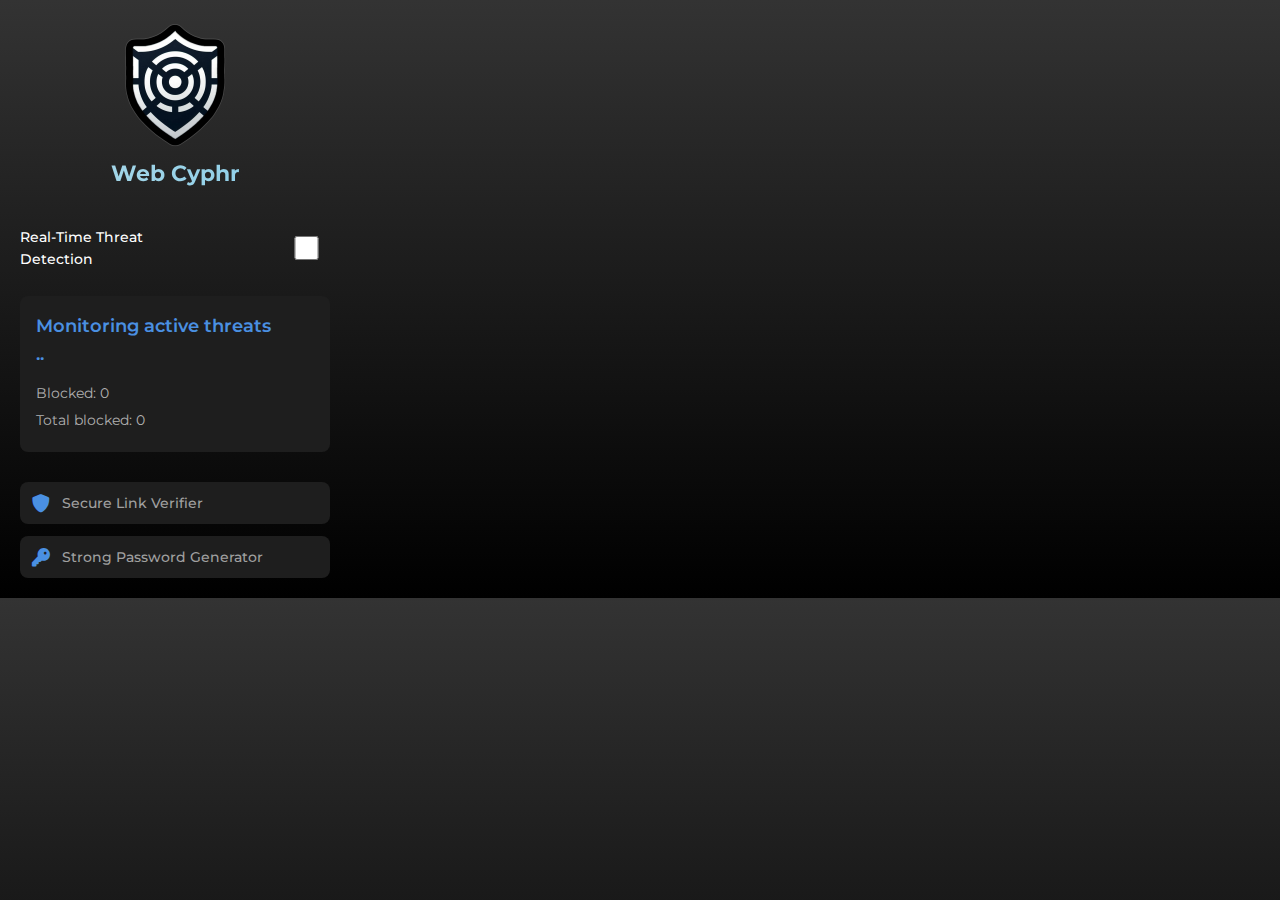
<file: Extensions/WebCyphr-main/popup.html>
<!DOCTYPE html>
<html lang="en">
<head>
  <meta charset="UTF-8">
  <meta name="viewport" content="width=device-width, initial-scale=1.0">
  <title>SecureMe</title>
  <link rel="stylesheet" href="styles.css">
  <link rel="stylesheet" href="https://cdnjs.cloudflare.com/ajax/libs/font-awesome/6.0.0-beta3/css/all.min.css">
  <link href="https://fonts.googleapis.com/css2?family=Montserrat:wght@400;600&display=swap" rel="stylesheet">
</head>
<body>
  <div id="main-menu">
    <!-- Logo and Title -->
    <div class="header">
      <img src="128.png" alt="Icon" class="icon" />
      <h1 class="title">Web Cyphr</h1>
    </div>

    <!-- Toggle for Real-Time Monitoring -->
    <div class="toggle-container">
      <label id="monitor-label">Real-Time Threat Detection</label>
      <input type="checkbox" id="real-time-toggle" class="toggle-switch">
      <label for="real-time-toggle" class="toggle-label"></label>
    </div>

    <!-- Real-Time Threat Detection Status -->
    <div id="status">
      <h2 id="status-text">Monitoring active threats ..</h2>
      <p id="total-blocked">Blocked: 0</p>
      <p id="total-blocked-count">Total blocked: 0</p>
    </div>

    <!-- Tools Section -->
    <div class="menu-section">
      <button id="link-verifier-btn" class="menu-item"><i class="fas fa-shield-alt"></i> Secure Link Verifier</button>
      <button id="password-generator-btn" class="menu-item"><i class="fas fa-key"></i> Strong Password Generator</button>
    </div>
  </div>
  
  <!-- Secure Link Verifier Section -->
  <div id="link-verifier-section" class="popup-section hidden">
    <button class="back-btn">Back to Main Menu</button>
    <h2>Secure Link Verifier</h2>
    <input type="text" id="url-input" placeholder="Enter a URL" />
    <button id="verify-url">Verify</button>
    <div id="verification-result"></div>
  </div>

  <!-- Password Generator Section -->
  <div id="password-generator-section" class="popup-section hidden">
    <button class="back-btn">Back to Main Menu</button>
    <h2>Strong Password Generator</h2>
    <div>
        <label class="checkbox-button">
          <input type="checkbox" id="uppercase" />
          Uppercase Letters
        </label><br>
        <label class="checkbox-button">
          <input type="checkbox" id="lowercase" />
          Lowercase Letters
        </label><br>
        <label class="checkbox-button">
          <input type="checkbox" id="numbers" />
          Numbers
        </label><br>
        <label class="checkbox-button">
          <input type="checkbox" id="special" />
          Special Characters
        </label><br>
        <label>Password Length: <input type="number" id="password-length" min="4" max="128" value="8" /></label>
      </div>
    <button id="generate-password">Generate Password</button>
    
    <div id="password-result">
      <span id="generated-password" class="highlighted-password"></span>
      <button id="copy-password" class="copy-btn hidden">Copy</button>
    </div>
  </div>

  <script src="popup.js"></script>
</body>
</html>
</file>
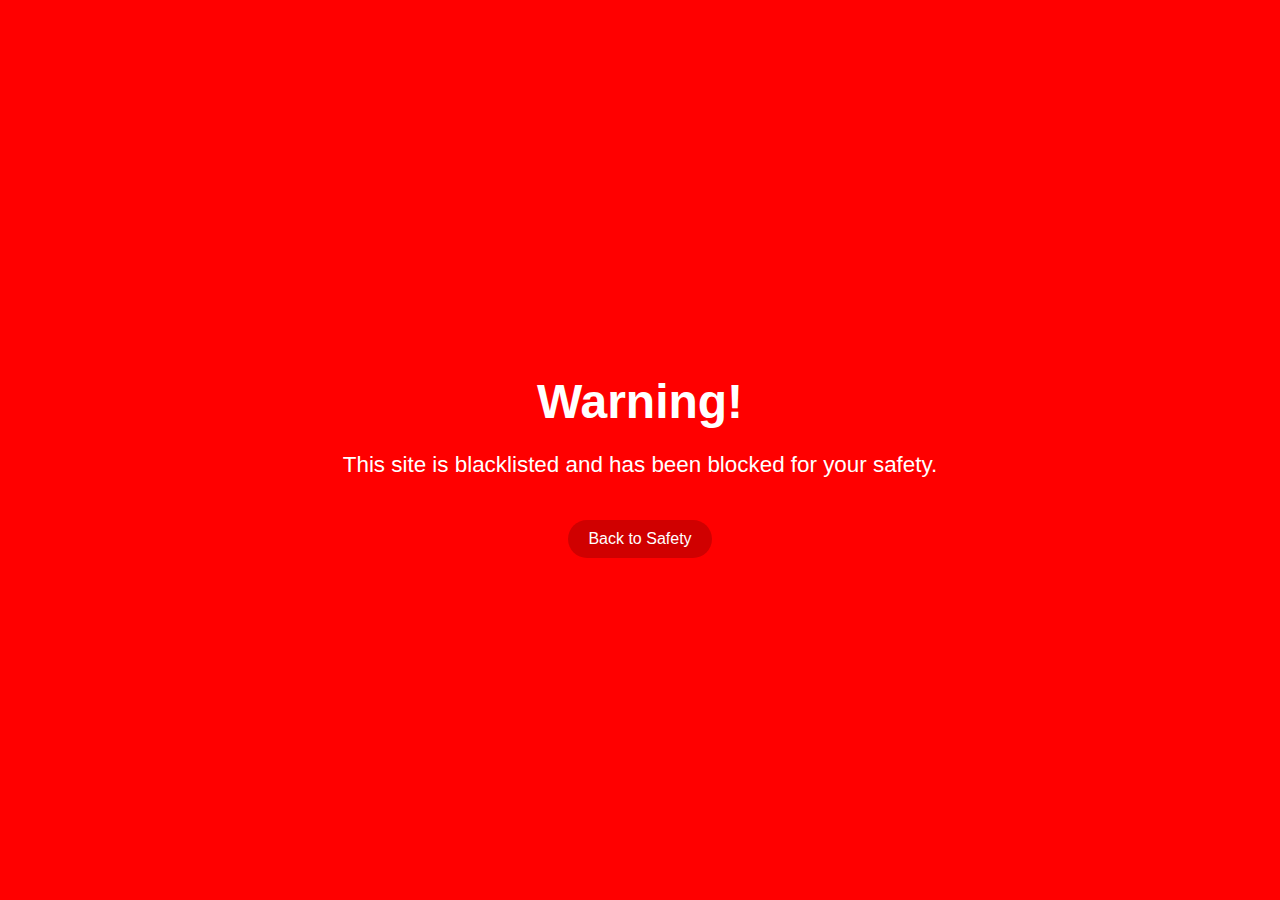
<file: Extensions/WebCyphr-main/warning.html>
<!DOCTYPE html>
<html lang="en">
<head>
  <meta charset="UTF-8">
  <meta name="viewport" content="width=device-width, initial-scale=1.0">
  <title>Blocked Site</title>
  <style>
    body {
      background: #ff0000;
      color: white;
      display: flex;
      justify-content: center;
      align-items: center;
      height: 100vh;
      margin: 0;
      font-family: Arial, sans-serif;
    }
    .container {
      text-align: center;
      padding: 20px;
      border-radius: 10px;
      background-color: rgba(255, 0, 0, 0.8); 
    }
    h1 {
      font-size: 3em;
      margin-bottom: 10px;
    }
    p {
      font-size: 1.4em;
    }
    .button {
      margin-top: 20px;
      padding: 10px 20px;
      font-size: 1em;
      color: white;
      background-color: #d00000;
      border: none;
      border-radius: 50px;
      cursor: pointer;
    }
    .button:hover {
      background-color: #a00000;
    }
  </style>
</head>
<body>
  <div class="container">
    <h1>Warning!</h1>
    <p>This site is blacklisted and has been blocked for your safety.</p>
    <button class="button" id="go-to-safety">Back to Safety</button>
  </div>
  <script>
    document.getElementById("go-to-safety").onclick = function() {
      const params = new URLSearchParams(window.location.search);
      const blockedUrl = params.get("url"); // Retrieve the 'url' parameter
      console.log("Blocked URL:", blockedUrl); // Log the blocked URL for debugging
      if (blockedUrl && blockedUrl !== "null") {
        window.location.href = blockedUrl; // Redirect to the blocked URL
      } else {
        alert("No valid URL to redirect to.");
      }
    };
  </script>
</body>
</html>
</file>
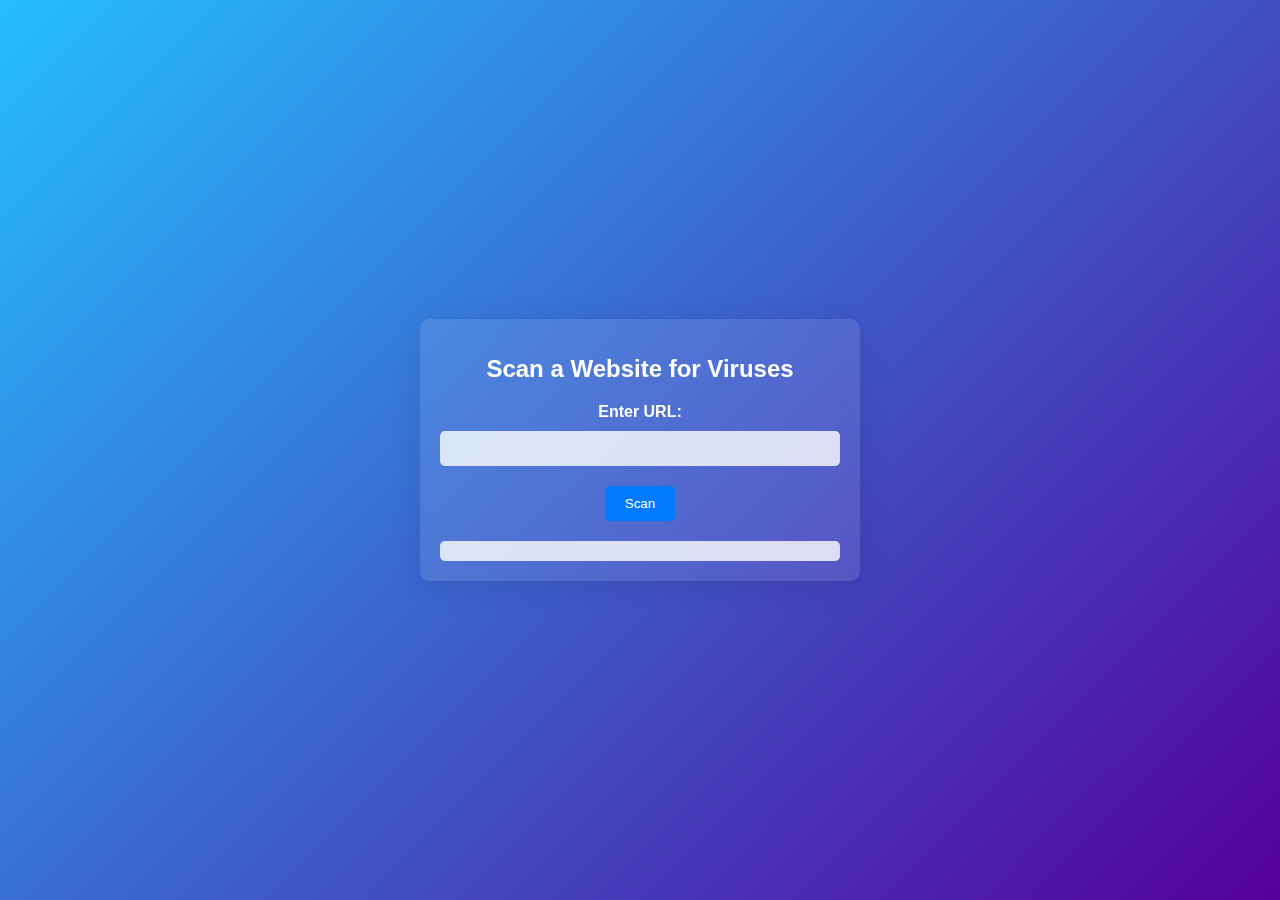
<file: Extensions/WebScanner-VT-Scan/popup.html>
<!DOCTYPE html>
<html lang="en">
<head>
    <meta charset="UTF-8">
    <meta name="viewport" content="width=device-width, initial-scale=1.0">
    <title>webcy URL Scanner</title>
    <style>
        body {
            font-family: Arial, sans-serif;
            background: linear-gradient(135deg, #25beff, #55009b);
            display: flex;
            justify-content: center;
            align-items: center;
            height: 100vh;
            margin: 0;
        }
        .container {
            background: rgba(255, 255, 255, 0.1);
            border-radius: 10px;
            box-shadow: 0 4px 30px rgba(0, 0, 0, 0.1);
            backdrop-filter: blur(10px);
            -webkit-backdrop-filter: blur(10px);
            padding: 20px;
            max-width: 400px;
            width: 100%;
            text-align: center;
        }
        h1 {
            font-size: 24px;
            margin-bottom: 20px;
        }
        label {
            display: block;
            margin-bottom: 10px;
            font-weight: bold;
        }
        input[type="text"] {
            width: calc(100% - 20px);
            padding: 10px;
            margin-bottom: 20px;
            border: none;
            border-radius: 5px;
            background: rgba(255, 255, 255, 0.8);
            color: #333;
        }
        button {
            padding: 10px 20px;
            border: none;
            border-radius: 5px;
            background: #007BFF;
            color: white;
            cursor: pointer;
            transition: background 0.3s ease;
        }
        button:hover {
            background: #0056b3;
        }
        #result {
            margin-top: 20px;
            text-align: left;
            background: rgb(255, 255, 255,0.8);
            padding: 10px;
            border-radius: 5px;
        }
    </style>
</head>
<body>
    <div class="container">
        <h1 style="color: white;">Scan a Website for Viruses</h1>
        <form id="scanForm">
            <label for="url" style="color: rgb(255, 255, 255);" >Enter URL:</label>
            <input type="text" id="url" name="url" required>
            <button type="submit">Scan</button>
        </form>
        <div id="result"></div>
    </div>

    <script src="websitescan.js"></script>
    <script src="popup.js"></script>
    <script src="background.js"></script>


</body>
</html>
</file>
<file: Extensions/WebCyphr-main/styles.css>
:root {
  --primary-color: #4a90e2;
  --primary-light: #5dade2;
  --background-color: #121212;
  --surface-color: #1e1e1e;
  --text-color: #ffffff;
  --text-secondary-color: #b0b0b0;
  --border-color: #333333;
  --success-color: #4caf50;
  --danger-color: #f44336;
}

* {
  box-sizing: border-box;
  margin: 0;
  padding: 0;
}

body {
  font-family: 'Montserrat', sans-serif;
  background: linear-gradient(to bottom, #333333, #000000);
  color: var(--text-color);
  width: 350px;
  margin: 0;
  padding: 20px;
  line-height: 1.6;
}

#main-menu {
  display: flex;
  flex-direction: column;
  gap: 20px;
}

.header {
  text-align: center;
  margin-bottom: 10px;
}

h1 {
  font-weight: 700;
  font-size: 22px;
  color: var(--primary-color);
  padding-bottom: 0px;
  margin-bottom: 0px;
  background: linear-gradient(90deg, #add8e6, #87ceeb);
  -webkit-background-clip: text;
  -webkit-text-fill-color: transparent;
}

.toggle-container {
  margin-top: 5px;
  display: flex;
  justify-content: space-between;
  align-items: center;
  margin-bottom: 15px;
}

#monitor-label {
  font-weight: 500;
  font-size: 14px;
}

.toggle-switch {
  margin-left: 20px;
  position: relative;
  display: inline-block;
  width: 50px;
  height: 24px;
}

.toggle-switch input {
  margin-left:20px;
  opacity: 0;
  width: 0;
  height: 0;
}

.toggle-slider {
  position: absolute;
  cursor: pointer;
  top: 0;
  left: 0;
  right: 0;
  bottom: 0;
  background-color: var(--border-color);
  transition: .4s;
  border-radius: 24px;
}

.toggle-slider:before {
  position: absolute;
  content: "";
  height: 18px;
  width: 18px;
  left: 3px;
  bottom: 3px;
  background-color: var(--text-color);
  transition: .4s;
  border-radius: 50%;
}

input:checked + .toggle-slider {
  background-color: var(--primary-color);
}

input:checked + .toggle-slider:before {
  transform: translateX(26px);
}


#status {
  background-color: var(--surface-color);
  border-radius: 8px;
  padding: 10px;
  margin-bottom: 10px;
}

#status h2 {
  height:60px;
  width:240px;
  font-size: 18px;
  margin-bottom: 10px;
  font-weight: 600;
}

#status p {
  font-size: 14px;
  color: var(--text-secondary-color);
  margin-bottom: 5px;
}

.menu-section {
  display: flex;
  flex-direction: column;
  gap: 12px;
}

.menu-item {
  background-color: var(--surface-color);
  color: #a0a0a0;
  border: none;
  padding: 12px;
  border-radius: 8px;
  cursor: pointer;
  font-size: 14px;
  display: flex;
  align-items: center;
  transition: all 0.3s ease;
  font-weight: 500;
  font-family: 'Montserrat', sans-serif;
}

.menu-item:hover {
  background-color: var(--primary-color);
  color: var(--background-color);
}

.menu-item i {
  margin-right: 12px;
  font-size: 18px;
  color: var(--primary-color);
}

.menu-item:hover i {
  color: var(--background-color);
}

.popup-section {
  background-color: var(--surface-color);
  border-radius: 8px;
  padding: 20px;
  margin-top: 20px;
}

.back-btn {
  background-color: transparent;
  color: var(--primary-color);
  border: none;
  padding: 8px 0;
  cursor: pointer;
  font-size: 14px;
  display: flex;
  align-items: center;
  margin-bottom: 16px;
  font-weight: 500;
}

h2 {
  font-size: 20px;
  margin-bottom: 15px;
  color: var(--primary-color);
}

input[type="text"],
input[type="number"] {
  width: 100%;
  padding: 10px;
  margin-bottom: 10px;
  background-color: var(--background-color);
  border: 1px solid var(--border-color);
  color: var(--text-color);
  border-radius: 4px;
}

button {
  background-color: var(--primary-color);
  color: var(--background-color);
  border: none;
  padding: 10px 15px;
  border-radius: 4px;
  cursor: pointer;
  font-size: 14px;
  font-weight: 500;
  transition: background-color 0.3s;
}

button:hover {
  background-color: var(--primary-light);
}

#verification-result,
#password-result {
  margin-top: 15px;
  font-size: 14px;
}

.highlighted-password {
  background-color: var(--surface-color);
  padding: 10px;
  border-radius: 4px;
  display: inline-block;
  margin-right: 10px;
  font-family: 'Courier New', monospace;
}

.copy-btn {
  background-color: var(--primary-color);
  color: var(--background-color);
  border: none;
  padding: 5px 10px;
  border-radius: 4px;
  cursor: pointer;
  font-size: 12px;
}

.hidden {
  display: none;
}

#password-generator-section div {
  margin-bottom: 15px;
}

#password-generator-section label {
  font-size: 14px;
  color: var(--text-color);
  display: block;
  margin-bottom: 5px;
}

#password-generator-section input[type="checkbox"] {
  display: none;
}

#password-length {
  width: 60px;
  padding: 5px;
  margin-left: 10px;
  background-color: var(--surface-color);
  border: 1px solid var(--border-color);
  color: var(--text-color);
  border-radius: 4px;
}

#password-generator-section .toggle-container {
  margin-bottom: 10px;
}
:root {
  --primary-color: #4a90e2;
  --primary-light: #5dade2;
  --background-color: #121212;
  --surface-color: #1e1e1e;
  --text-color: #ffffff;
  --text-secondary-color: #b0b0b0;
  --border-color: #333333;
  --success-color: #4caf50;
  --danger-color: #f44336;
}

* {
  box-sizing: border-box;
  margin: 0;
  padding: 0;
}

body {
  font-family: 'Montserrat', sans-serif;
  background: linear-gradient(to bottom, #333333, #000000);
  color: var(--text-color);
  width: 350px;
  margin: 0;
  padding: 20px;
  line-height: 1.6;
}

#main-menu {
  display: flex;
  flex-direction: column;
  gap: 10px;
}

.header {
  text-align: center;
  margin-bottom: 20px;
}

h1 {
  font-weight: 700;
  font-size: 22px;
  color: var(--primary-color);
  padding-bottom: 0px;
  margin-bottom: 0px;
  background: linear-gradient(90deg, #add8e6, #87ceeb);
  -webkit-background-clip: text;
  -webkit-text-fill-color: transparent;
}

.toggle-container {
  padding-right: 0px;
  display: flex;
  justify-content: space-between;
  align-items: center;
  margin-bottom: 15px;
}

#monitor-label {
  margin-right: 20px;
  font-weight: 500;
  font-size: 14px;
}

/* Toggle Button Styles */
.toggle-switch {
  margin-left:20px ;
  position: relative;
  display: inline-block;
  width: 50px;
  height: 24px;
}

.toggle-switch input {
  opacity: 0;
  width: 0;
  height: 0;
}

.toggle-slider {
  position: absolute;
  cursor: pointer;
  top: 0;
  left: 0;
  right: 0;
  bottom: 0;
  background-color: var(--border-color);
  transition: .4s;
  border-radius: 24px;
}

.toggle-slider:before {
  position: absolute;
  content: "";
  height: 18px;
  width: 18px;
  left: 3px;
  bottom: 3px;
  background-color: var(--text-color);
  transition: .4s;
  border-radius: 50%;
}

input:checked + .toggle-slider {
  background-color: var(--primary-color);
}

input:checked + .toggle-slider:before {
  transform: translateX(26px);
}


#status {
  background-color: var(--surface-color);
  border-radius: 8px;
  padding: 16px;
  margin-bottom: 20px;
}

#status h2 {
  font-size: 18px;
  margin-bottom: 10px;
  font-weight: 600;
}

#status p {
  font-size: 14px;
  color: var(--text-secondary-color);
  margin-bottom: 5px;
}

.menu-section {
  display: flex;
  flex-direction: column;
  gap: 12px;
}

.menu-item {
  background-color: var(--surface-color);
  color: #a0a0a0;
  border: none;
  padding: 12px;
  border-radius: 8px;
  cursor: pointer;
  font-size: 14px;
  display: flex;
  align-items: center;
  transition: all 0.3s ease;
  font-weight: 500;
  font-family: 'Montserrat', sans-serif;
}
.menu-item:hover {
  background-color: var(--primary-color);
  color: var(--background-color);
}
.menu-item i {
  margin-right: 12px;
  font-size: 18px;
  color: var(--primary-color);
}
.menu-item:hover i {
  color: var(--background-color);
}
.popup-section {
  background-color: var(--surface-color);
  border-radius: 8px;
  padding: 20px;
  margin-top: 20px;
}
.back-btn {
  background-color: transparent;
  color: var(--primary-color);
  border: none;
  padding: 8px 0;
  cursor: pointer;
  font-size: 14px;
  display: flex;
  align-items: center;
  margin-bottom: 16px;
  font-weight: 500;
}

h2 {
  font-size: 20px;
  margin-bottom: 15px;
  color: var(--primary-color);
}

input[type="text"],
input[type="number"] {
  width: 100%;
  padding: 10px;
  margin-bottom: 10px;
  background-color: var(--background-color);
  border: 1px solid var(--border-color);
  color: var(--text-color);
  border-radius: 4px;
}

button {
  background-color: var(--primary-color);
  color: var(--background-color);
  border: none;
  padding: 10px 15px;
  border-radius: 4px;
  cursor: pointer;
  font-size: 14px;
  font-weight: 500;
  transition: background-color 0.3s;
}

button:hover {
  background-color: var(--primary-light);
}

#verification-result,
#password-result {
  margin-top: 15px;
  font-size: 14px;
}

.highlighted-password {
  background-color: var(--surface-color);
  padding: 10px;
  border-radius: 4px;
  display: inline-block;
  margin-right: 10px;
  font-family: 'Courier New', monospace;
}

.copy-btn {
  background-color: var(--primary-color);
  color: var(--background-color);
  border: none;
  padding: 5px 10px;
  border-radius: 4px;
  cursor: pointer;
  font-size: 12px;
}

.hidden {
  display: none;
}

#password-generator-section div {
  margin-bottom: 15px;
}

#password-generator-section label {
  font-size: 14px;
  color: var(--text-color);
  display: block;
  margin-bottom: 5px;
}

#password-generator-section input[type="checkbox"] {
  display: none;
}

/* Style for the password length input */
#password-length {
  width: 60px;
  padding: 5px;
  margin-left: 10px;
}
.selected-option {
  color: var(--primary-light); /* Change to your desired color */
}
.checkbox-button {
  display: inline-block;
  padding: 10px;
  background-color: var(--surface-color);
  color: var(--text-color);
  border: 1px solid var(--border-color);
  border-radius: 4px;
  cursor: pointer;
  transition: background-color 0.3s;
}

.checkbox-button:hover {
  background-color: var(--primary-light);
}

.checkbox-button input {
  display: none; /* Hide the actual checkbox */
}

.checkbox-button.selected {
  background-color: var(--primary-light);
  color: var(--background-color);
}
/* Hide scrollbar for all elements */
::-webkit-scrollbar {
  display: none; /* Chrome, Safari, and Edge */
}

html {
  scrollbar-width: none; /* Firefox */
  -ms-overflow-style: none; /* Internet Explorer 10+ */
}
#real-time-toggle{
  margin-left: 55px;
  margin-right: 0px;
  padding-right: 0px;
}
</file>
